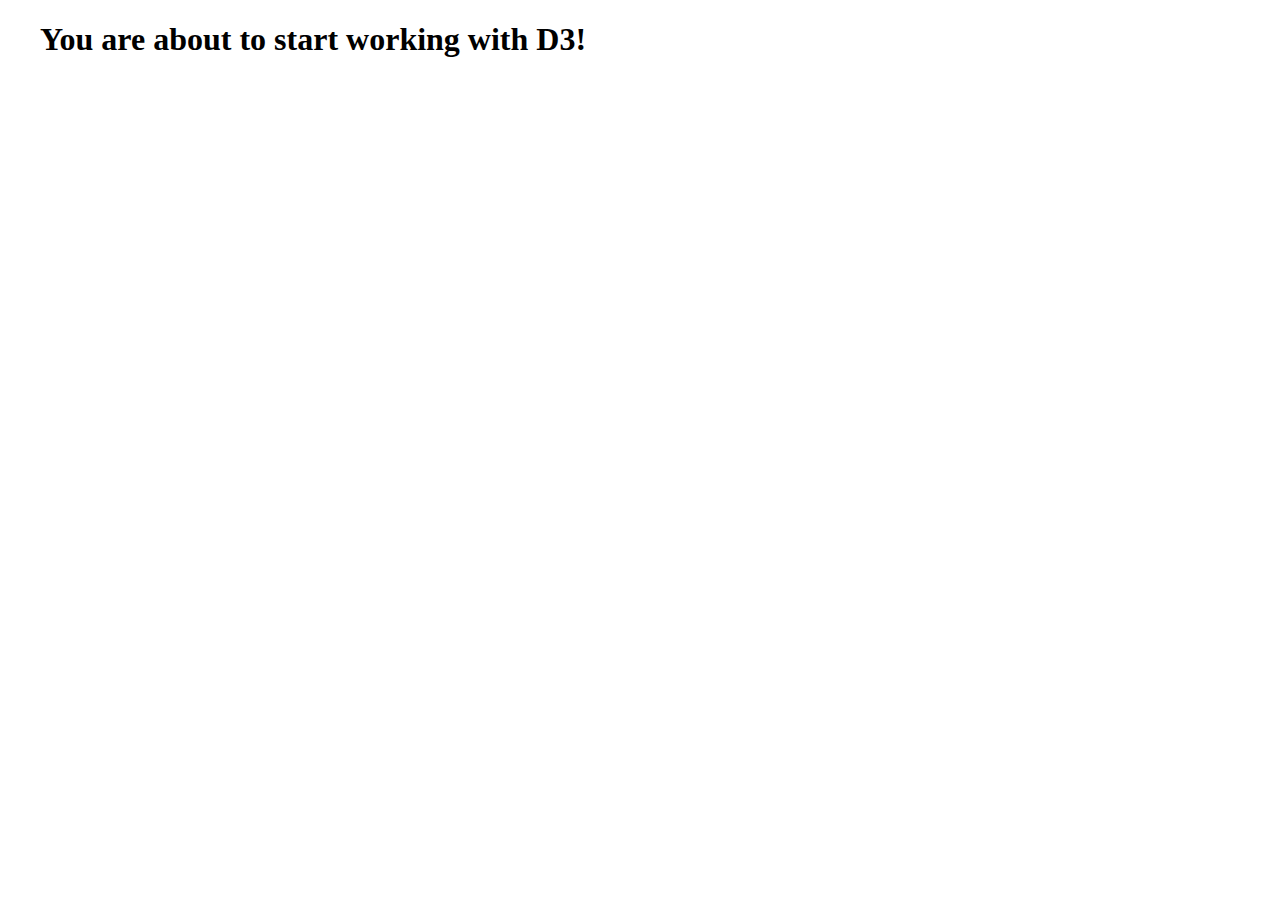
<file: code/chapter_02/start/index.html>
<!DOCTYPE html>
<html>
<head>
	<meta charset="UTF-8">
	<meta name="viewport" content="width=device-width, initial-scale=1.0">
	<title>Manipulating the DOM | D3.js in Action</title>
	<link rel="stylesheet" type="text/css" href="css/main.css">
</head>
<body>
	<div class="responsive-svg-container">
		<h1>You are about to start working with D3!</h1>
	</div>

	<!-- Load your scripts here -->
	
</body>
</html>
</file>
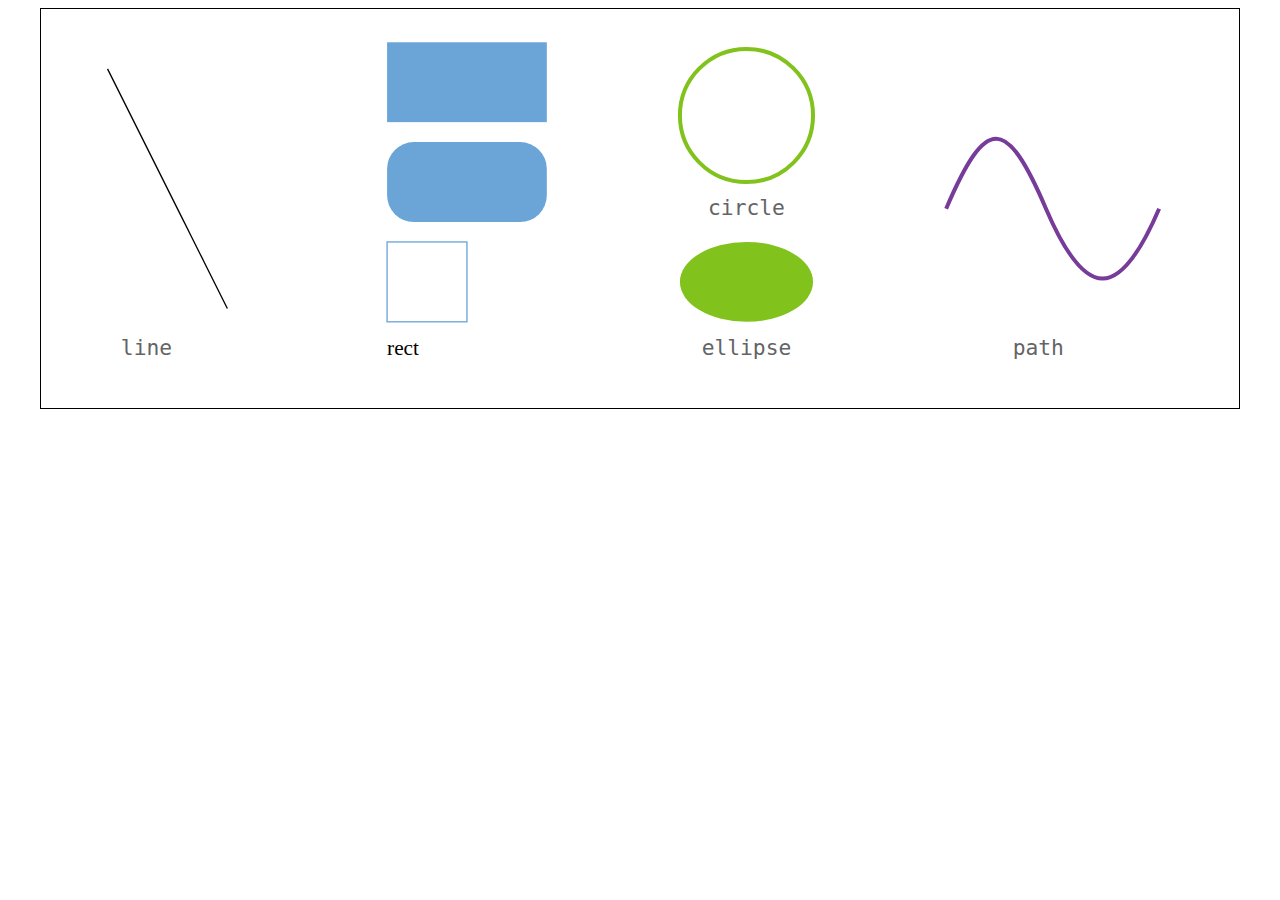
<file: code/chapter_01/01_SVG_Shapes_Gallery/end/index.html>
<!DOCTYPE html>
<html>
<head>
	<meta charset="UTF-8">
	<meta name="viewport" content="width=device-width, initial-scale=1.0">
	<title>SVG Shapes Gallery | D3.js in Action</title>
</head>
<body>
	<div style="width:100%; max-width:1200px; margin:0 auto;">
  	<svg viewBox="0 0 900 300" style="border:1px solid black;">

			<line x1="50" y1="45" x2="140" y2="225" stroke="black" />

      <rect x="260" y="25" width="120" height="60" fill="#6ba5d7" />
      <rect x="260" y="100" width="120" height="60" rx="20" ry="20" fill="#6ba5d7" />

			<g transform="translate(260, 175)">
				<rect x="0" y="0" width="60" height="60" fill="transparent" stroke="#6ba5d7" />
				<text x="0" y="85">rect</text>
			</g>

      <circle cx="530" cy="80" r="50" fill="none" stroke="#81c21c" stroke-width="3" />
			
      <ellipse cx="530" cy="205" rx="50" ry="30" fill="#81c21c" />
          
      <path d="M680 150 C 710 80, 725 80, 755 150 S 810 220, 840 150" fill="none" stroke="#773b9a" stroke-width="3" />
			
      <g fill="#636466" style="font-size:16px; font-family:monospace">
        <text x="60" y="260">line</text>
        <text x="530" y="155" text-anchor="middle">circle</text>
        <text x="530" y="260" text-anchor="middle">ellipse</text>
        <text x="730" y="260">path</text>
      </g>

		</svg>
	</div>
</body>
</html>
</file>
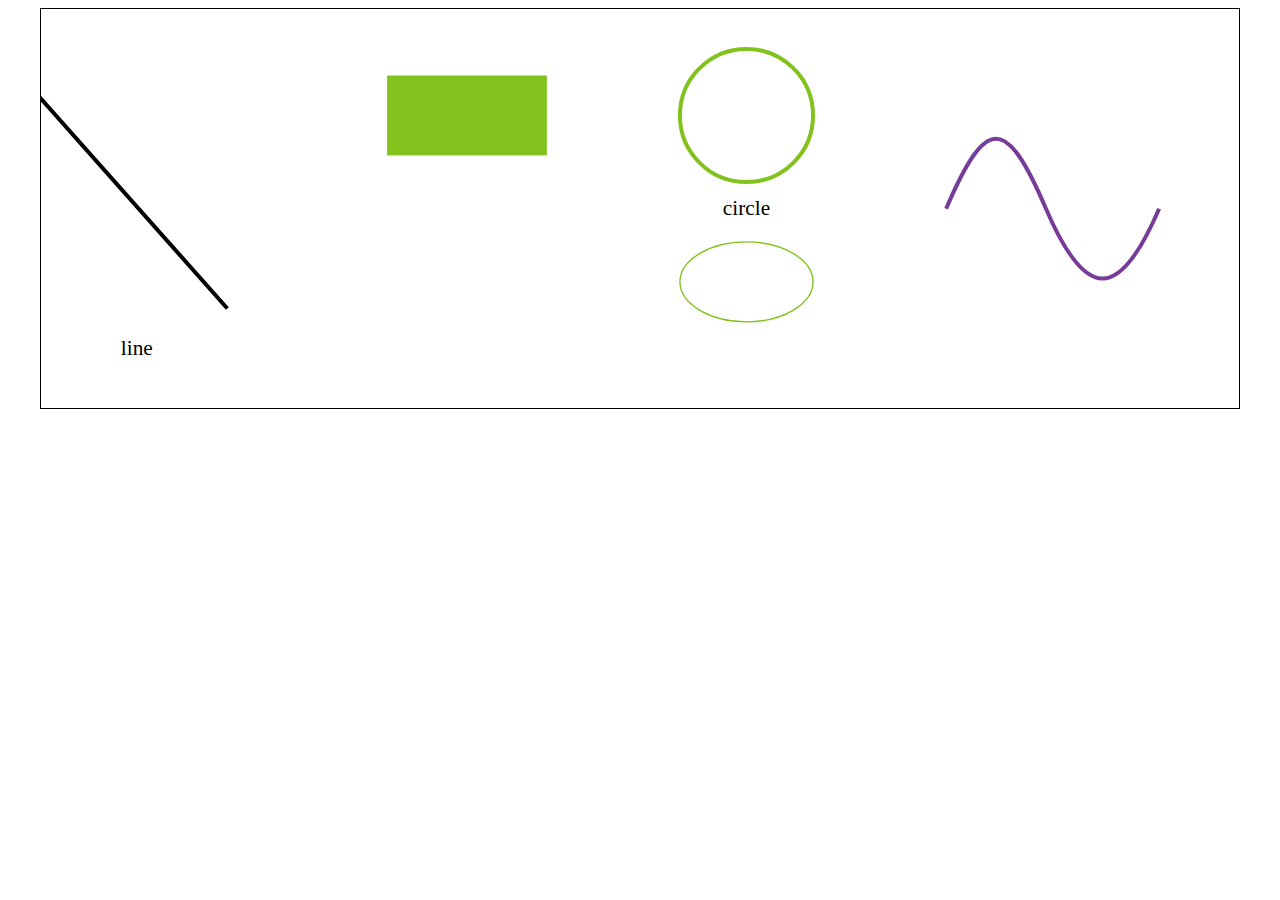
<file: code/chapter_01/01_SVG_Shapes_Gallery/start/index.html>
<!DOCTYPE html>
<html>

<head>
	<meta charset="UTF-8">
	<meta name="viewport" content="width=device-width, initial-scale=1.0">
	<title>SVG Shapes Gallery | D3.js in Action</title>
	<style>
		.container {
			width: 100%;
			max-width: 1200px;
			margin: 0 auto;
		}

		.box {
			border: 1px solid #000;
		}
	</style>
</head>

<body>
	<div class="container">
		<svg class="box" viewBox="0 0 900 300">
			<line 
				x1="-20" y1="45" 
				x2="140" y2="225" 
				stroke="black" 
				stroke-width="3" />

			<!-- <rect x="260" y="50" width="120" height="60" fill="#6ba5d7"/> -->
			<rect x="260" y="50" width="120" height="60" fill="#81c21c"/>
			<!-- <rect x="260" y="50" width="120" height="60" fill="#81c21c" stroke="#000"/> -->
			<!-- <rect x="260" y="50" width="120" height="60" fill="none" stroke="#0060b1" stroke-width="3"/> -->
			<!-- <rect x="260" y="25" width="120" height="60" 
				fill="#0060b1" fill-opacity="0.3" 
				stroke="#0060b1" stroke-width="3" stroke-opacity="0.6"/>
			<rect x="260" y="100" width="120" height="60" 
				rx="20" ry="20" fill="#6ba5d7"/>
			<rect x="260" y="175" width="60" height="60" 
				fill="transparent" stroke="#6ba5d7" stroke-width="4"/> -->
			<circle cx="530" cy="80" r="50" 
			    fill="transparent" stroke="#81c21c" stroke-width="3"/>
			<ellipse cx="530" cy="205" rx="50" ry="30" 
				fill="transparent" stroke="#81c21c"/>
			<path d="M680 150 C 710 80, 725 80, 755 150 S 810 220, 840 150"  fill="none" stroke="#773b9a" stroke-width="3" />
			<text x="60" y="260">line</text>
			<text x="530" y="155" text-anchor="middle">circle</text>

		</svg>
	</div>
</body>

</html>
</file>
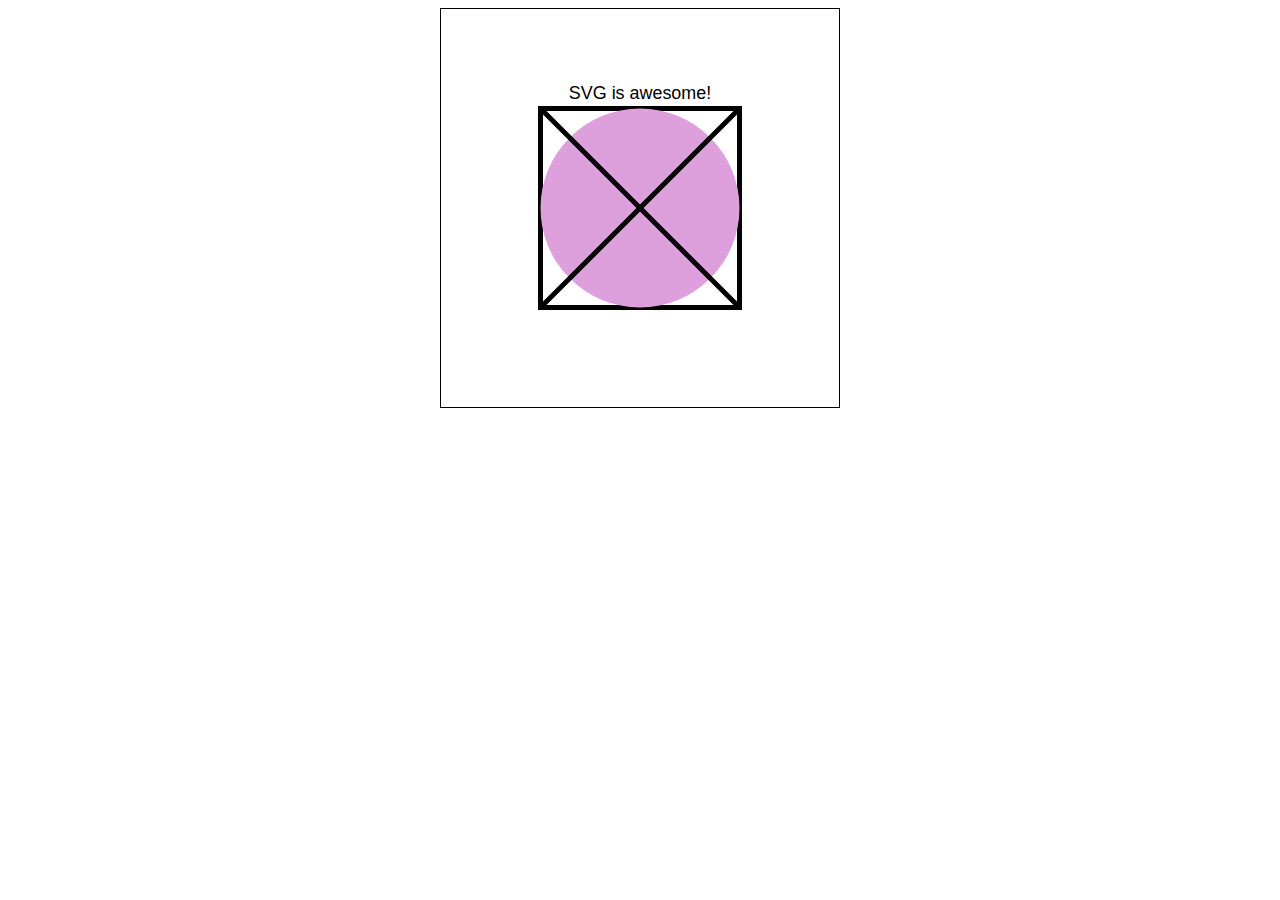
<file: code/chapter_01/02_SVG_exercise/end/index.html>
<!DOCTYPE html>
<html>
<head>
	<meta charset="UTF-8">
	<meta name="viewport" content="width=device-width, initial-scale=1.0">
	<title>SVG Exercise | D3.js in Action</title>
</head>
<body>
	<div style="width:100%; max-width:400px; margin:0 auto;">
  	<svg viewBox="0 0 400 400" style="border:1px solid black;">

			<rect x="100" y="100" width="200" height="200" fill="transparent" stroke="black" stroke-width="5" />

			<circle cx="200" cy="200" r="100" fill="plum" />

			<line x1="100" y1="100" x2="300" y2="300" stroke="black" stroke-width="5" />
			<line x1="100" y1="300" x2="300" y2="100" stroke="black" stroke-width="5" />

			<text x="200" y="90" text-anchor="middle" style="font-size:18px; font-family:sans-serif">SVG is awesome!</text>

		</svg>
	</div>
</body>
</html>
</file>
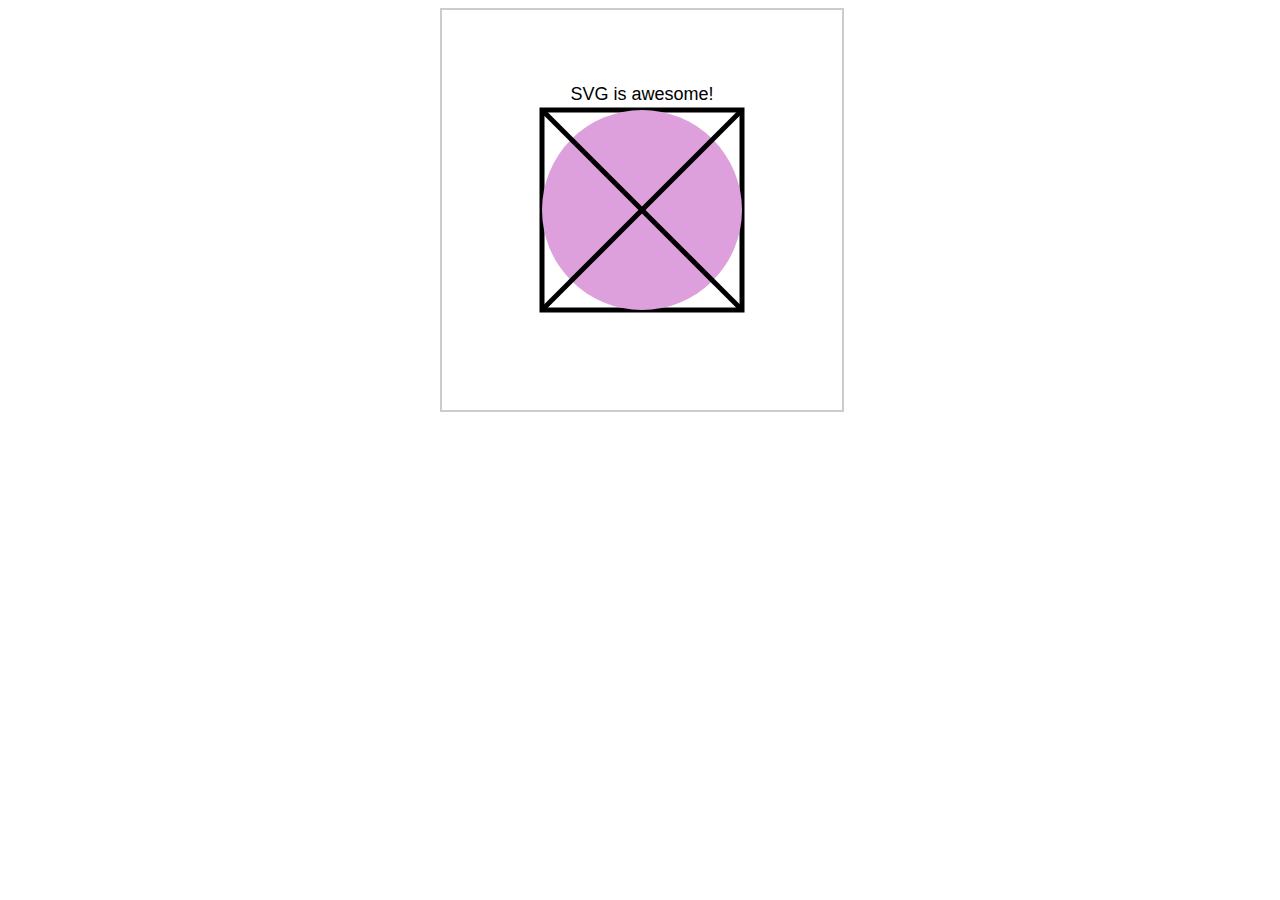
<file: code/chapter_01/02_SVG_exercise/start/index.html>
<!DOCTYPE html>
<html>

<head>
	<meta charset="UTF-8">
	<meta name="viewport" content="width=device-width, initial-scale=1.0">
	<title>SVG Exercise | D3.js in Action</title>
</head>

<body>
	<div style="width:100%; max-width:400px; margin:0 auto;">
		<!-- Create your SVG here! -->
		<svg width="400" height="400" viewBox="0 0 400 400" style="border: 2px solid #ccc">
			<g class="demo" transform="translate(100, 100)"
				style="stroke: #000; stroke-width: 5px; font-size: 18px; font-family: sans-serif;">
				<rect x="0" y="0" width="200" height="200" fill="transparent" />

				<circle cx="100" cy="100" r="100" fill="plum" stroke="none" />

				<line x1="0" y1="0" x2="200" y2="200" />
				<line x1="200" y1="0" x2="0" y2="200" />

				<text x="100" y="-10" style="text-anchor: middle" stroke="transparent">SVG is awesome!</text>
			</g>
		</svg>
	</div>
</body>

</html>
</file>
<file: code/chapter_02/start/css/main.css>
.responsive-svg-container {
  margin-right: auto;
  margin-left: auto;
  width: 100%;
  max-width: 1200px;
}
</file>
